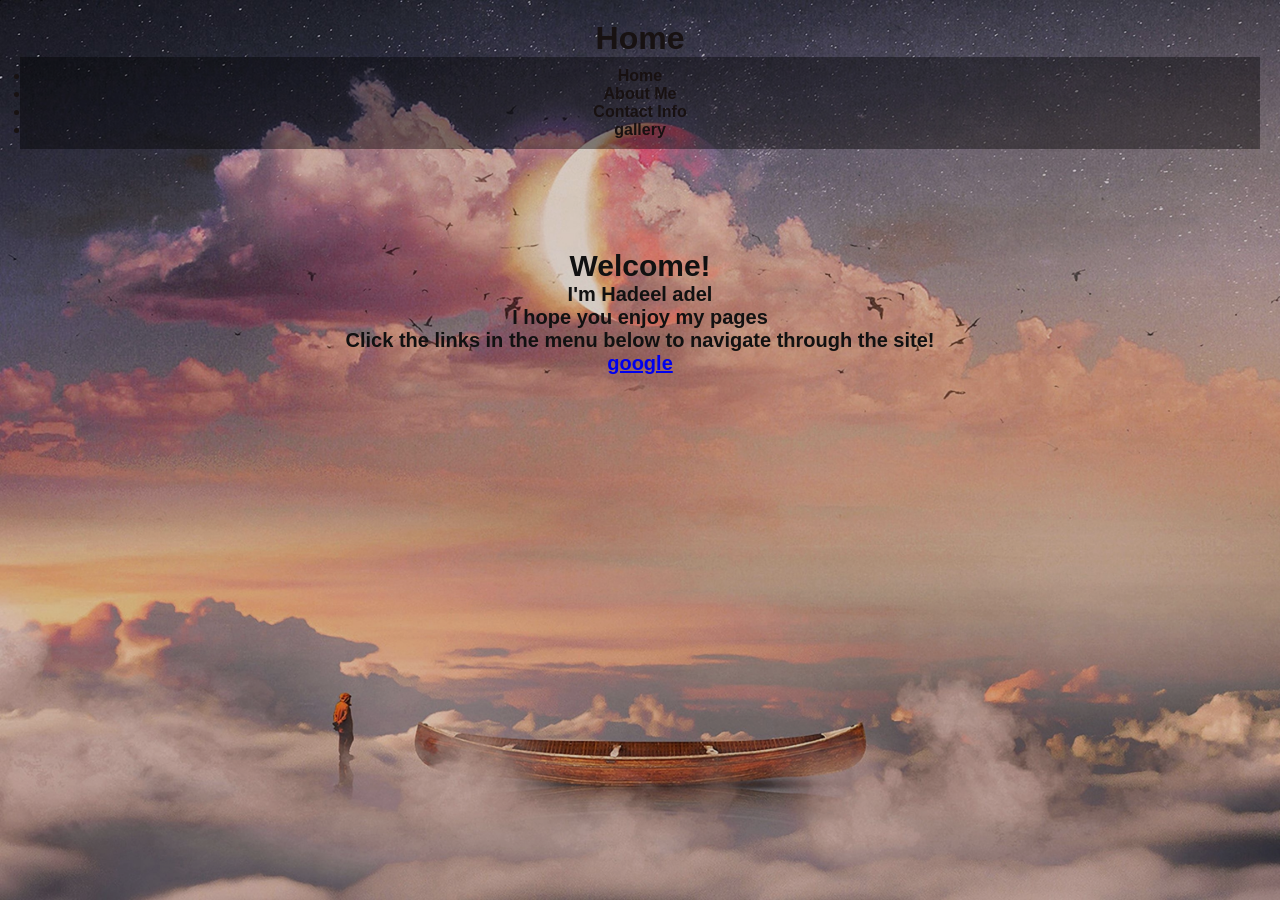
<file: index.html>
<!DOCTYPE html>
<html lang="en">
<head>
    <link rel="stylesheet" href="css/styel.css">
    <meta charset="UTF-8">
    <meta name="viewport" content="width=device-width, initial-scale=1.0">
    <title>Home</title>
</head>

    <header>
        <h1>Home</h1>
        <nav>
            <ul>
                <li><a href="index.html">Home</a></li>
                <li><a href="about.html">About Me</a></li>
                <li><a href="contact.html">Contact Info</a></li>
                <li><a href="gallery.html">gallery</a></li>
            </ul>
        </nav>
    </header>

   

    <hr>

    <main>
        <section>
            <h2>Welcome!</h2>
            <p> I'm Hadeel adel</p>
            <p> I hope you enjoy my pages</p>
            <p>Click the links in the menu below to navigate through the site!</p>
            <a href="https://www.google.com/">google</a>
    
        </section>
    </main>

    <hr>
</file>
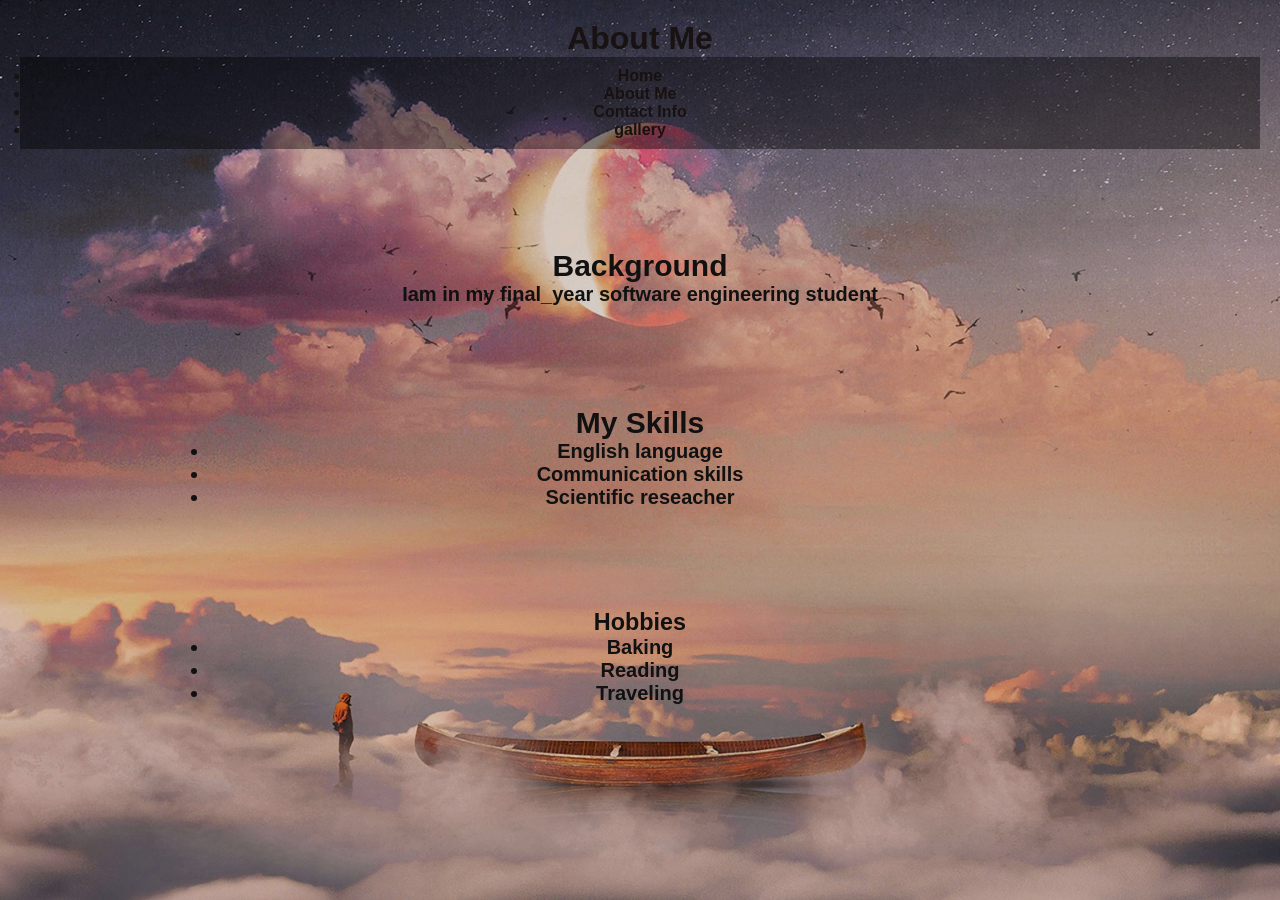
<file: about.html>
<!DOCTYPE html>
<html lang="en">
<head>
    <link rel="stylesheet" href="css/styel.css">
 
    <meta charset="UTF-8">
    <meta name="viewport" content="width=device-width, initial-scale=1.0">
    <title>About Me</title>
</head>

  <header>
        <h1>About Me</h1>
        <nav>
            <ul>
                <li><a href="index.html">Home</a></li>
                <li><a href="about.html">About Me</a></li>
                <li><a href="contact.html">Contact Info</a></li>
                <li><a href="gallery.html">gallery</a></li>
               
                
        
              
               
            <ul>   
        </nav>
    </header>


    <hr>

    <main>
        <section>
            <h1>Background</h1>
           <p>Iam in my final_year software engineering student </p>
        </section>
       <section>
            <h2>My Skills</h2>
            <ul>
                <li>English language</li>
                <li>Communication skills</li>
                <li>Scientific reseacher</li>
            </ul>
        </section>
        <section>
             <h3>Hobbies</h3>
            <ul>
            <li>Baking</li>
             <li>Reading</li>
            <li>Traveling</li>
               
                
            </ul>
        </section>
    </main>
 <hr>
</file>
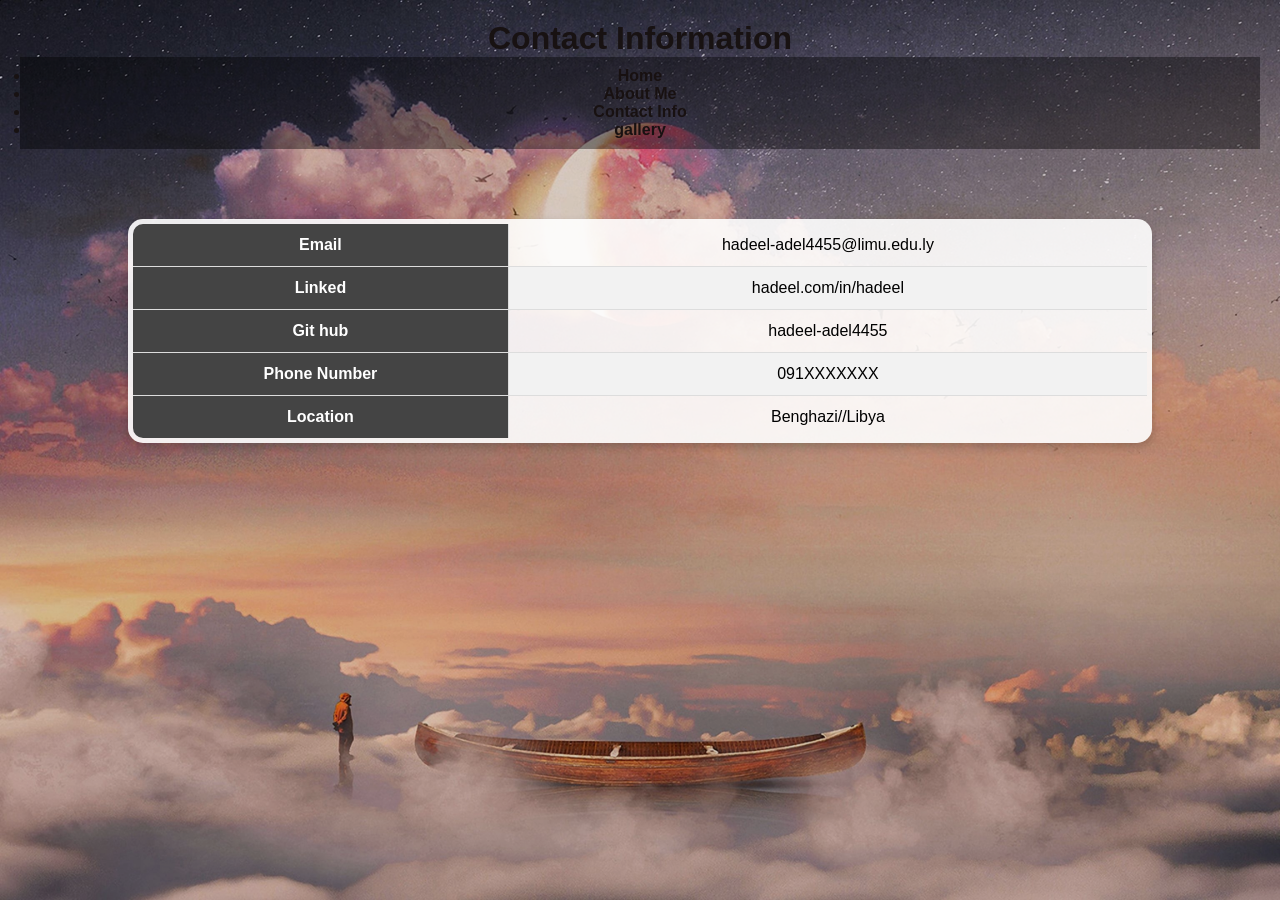
<file: contact.html>
<!DOCTYPE html>
<html lang="en">
<head>
    <link rel="stylesheet" href="css/styel.css">
    <meta charset="UTF-8">
    <meta name="viewport" content="width=device-width, initial-scale=1.0">
    <title>Contact Information</title>
</head>
 <header>
        <h1>Contact Information</h1>
        <nav>
            <ul>
                <li><a href="index.html">Home</a></li>
                <li><a href="about.html">About Me</a></li>
                <li><a href="contact.html">Contact Info</a></li>
                <li><a href="gallery.html">gallery</a></li>
            </ul>
        </nav>
    </header>
<body>
    <main>
     
    </main>
            <div class="table-container">
                <table border="5">
                <caption> </caption>
                <tr>
                    <th>Email</th>
                    <td>hadeel-adel4455@limu.edu.ly</td>
                </tr>

                </tr>
                    <th>Linked</th>
                    <td>hadeel.com/in/hadeel</td>
                </tr> 
            
                 </tr>
                    <th>Git hub</th>
                    <td>hadeel-adel4455</td>
                </tr>  
                
                
                </tr> 
                    <th>Phone Number</th>
                    <td>091XXXXXXX</td>
                </tr>    
                    
                </tr> 
                    <th>Location</th>
                    <td>Benghazi//Libya</td>
              </tr>

            </table>
            </div>
     <hr>

    <header>
    
    <hr>
</html>
</file>
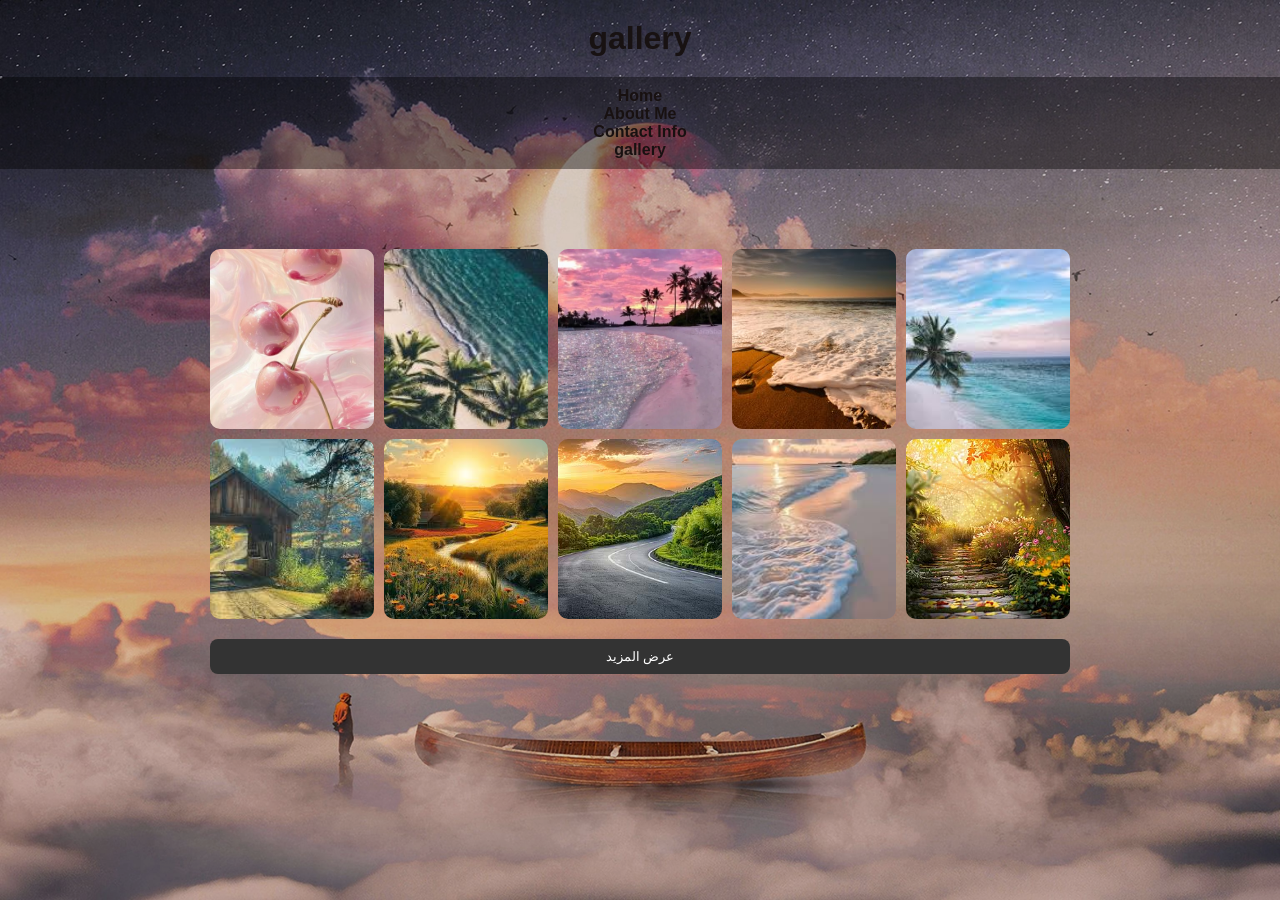
<file: gallery.html>
<!DOCTYPE html>
<html lang="ar">
<head>
    <meta charset="UTF-8">
    <title>gallery</title>
    <link rel="stylesheet" href="css/styel.css"> 
</head>

<body>

<header>
    <h1>gallery</h1>
</header>

<nav>
    <ul>
        <li><a href="index.html">Home</a></li>
        <li><a href="about.html">About Me</a></li>
        <li><a href="contact.html">Contact Info</a></li>
        <li><a href="gallery.html">gallery</a></li>
    </ul>
</nav>


<main>

    <section>
      <div class="gallery-row">
         <a href="images/-11.jpg">
             <img src="images/-11.jpg" alt=""></a>
         <a href="images/-66.jpg">
            <img src="images/-66.jpg" alt=""></a>
         <a href="images/-88.jpg">  
            <img src="images/-88.jpg" alt=""></a>
         <a href="images/-99.jpg"> 
            <img src="images/-99.jpg" alt=""></a>
         <a href="images/-77.jpg"> 
            <img src="images/-77.jpg" alt=""></a>
         <a href="images/-23.jpg"> 
            <img src="images/-23.jpg" alt=""></a>
         <a href="images/-20.jpg"> 
            <img src="images/-20.jpg" alt=""></a>
         <a href="images/-16.jpg"> 
            <img src="images/-16.jpg" alt=""></a>
         <a href="images/-25.jpg">
            <img src="images/-25.jpg" alt=""></a>
         <a href="images/-24.jpg">
            <img src="images/-24.jpg" alt></a>
         <a href="images/-13.jpg"class="hidden extra-image">
            <img src="images/-13.jpg" alt=""></a>
         <a href="images/-19.jpg"class="hidden extra-image"> 
            <img src="images/-19.jpg" alt=""></a>
         <a href="images/-27.jpg"class="hidden extra-image">
            <img src="images/-27.jpg" alt=""></a>
         <a href="images/-26.jpg"class="hidden extra-image">
            <img src="images/-26.jpg" alt=""></a>
          <a href="images/-14.jpg" class="hidden extra-image">
            <img src="images/-14.jpg" alt=""></a>
         <a href="images/-12.jpg" class="hidden extra-image">
            <img src="images/-12.jpg" alt=""></a>
         <a href="images/-21.jpg" class="hidden extra-image">
            <img src="images/-21.jpg" alt=""></a>
         <a href="images/-17.jpg" class="hidden extra-image">
            <img src="images/-17.jpg" alt=""></a>
         <a href="images/-15.jpg" class="hidden extra-image">
            <img src="images/-15.jpg" alt=""></a>

  <button onclick="showMore()">عرض المزيد</button>


</div>

    </section>

</main>


 
<script>
function showMore() {
  document.querySelectorAll('.hidden').forEach(el => {
    el.classList.remove('hidden');
  });
}
</script>

</body>
</html>
</file>
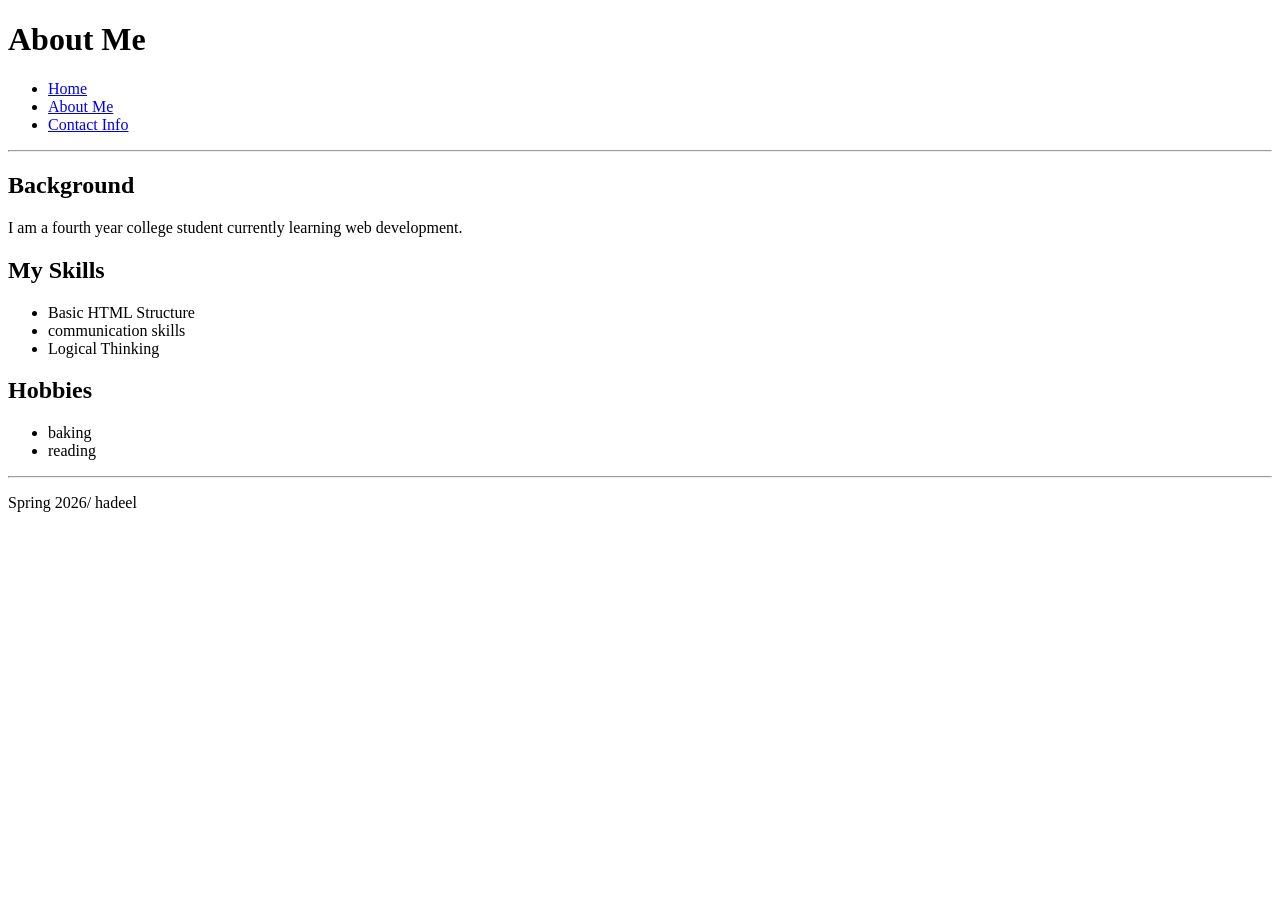
<file: HTML.HTML/about.html>
<!DOCTYPE html>
<html lang="en">
<head>
    <meta charset="UTF-8">
    <meta name="viewport" content="width=device-width, initial-scale=1.0">
    <title>About Me | My Personal Portfolio</title>
</head>
<body>

    <header>
        <h1>About Me</h1>
        <nav>
            <ul>
                <li><a href="index.html">Home</a></li>
                <li><a href="about.html">About Me</a></li>
                <li><a href="contact.html">Contact Info</a></li>
            </ul>
        </nav>
    </header>

    <hr>

    <main>
        <section>
            <h2>Background</h2>
            <p>I am a fourth year college student currently learning web development.</p>
        </section>

        <section>
            <h2>My Skills</h2>
            <ul>
                <li>Basic HTML Structure</li>
                <li>communication skills</li>
                <li>Logical Thinking</li>
            </ul>
        </section>

        <section>
            <h2>Hobbies</h2>
            <ul>
                <li>baking</li>
                <li>reading</li>
                
            </ul>
        </section>
    </main>

    <hr>

    <footer>
        <p>Spring 2026/ hadeel</p>
    </footer>

</body>
</html>
</file>
<file: css/styel.css>
* {
  margin: 0;
  padding: 0;
  box-sizing: border-box;
  font-family: Arial, sans-serif;
}

/* ⭐ خلفية الموقع */
body {
min-height: 100vh;
background-image: url("../images/30.jpg");
background-size: cover;
background-position: center;
background-repeat: no-repeat;url(../images/-29.jpg)
background-attachment: fixed;
}

/* طبقة خفيفة فوق الخلفية */
body::before {
  content: "";
  position: fixed;
  top: 0;
  left: 0;
  width: 100%;
  height: 100%;
  background: rgba(0,0,0,0.15);
  z-index: -1;
}

/* المحتوى في النص */
section {
  width: 80%;
  max-width: 900px;
  margin: 60px auto;
  padding: 20px;
  text-align: center;
  background: transparent !important;
  box-shadow: none !important;
  border: none !important;
  color: #111;
  font-weight: bold;
  font-size: 20px;
}

/* الهيدر */
header {
  text-align: center;
  padding: 20px;
  background:transparent ;
  color: rgb(24, 18, 18);
  width: 100%;
}

/* النافبار */
nav {
  text-align: center;
  padding: 10px;
  background: rgba(0,0,0,0.4);;
  width: 100%;
}

nav a {
  color: rgb(24, 17, 17);
  margin: 10px;
  text-decoration: none;
  font-weight: bold;
}

nav a:hover {
  color: rgb(229, 255, 0);
}
.gallery-row {
  display: grid;
  grid-template-columns: repeat(5, 1fr);
  gap: 10px;
}

.gallery-row img {
  width: 100%;
  height: 180px;
  object-fit: cover;
  border-radius: 10px;
  display: block;
}
.gallery-row img {
  transition: transform 0.3s ease;
}

.gallery-row img:hover {
  transform: scale(1.05);
}

.hidden {
  display: none;
}

button {
  grid-column: 1 / -1; /* يخلي الزر تحت كامل الصف */
  padding: 10px;
  margin-top: 10px;
  border: none;
  border-radius: 8px;
  background: #333;
  color: white;
  cursor: pointer;
}



.table-container {
  width: 100%;
  display: flex;
  justify-content: center;
  margin-top: 50px;
}

table {
  width: 80%; 
  border-collapse: collapse;
  background-color: rgba(255, 255, 255, 0.9);
  border-radius: 15px;
  overflow: hidden;
  box-shadow: 0 4px 10px rgba(0,0,0,0.2);
}

th, td {
  border: 1px solid #ddd;
  padding: 12px;
  text-align: center;
}

th {
  background-color: #444;
  color: white;
}

tr:nth-child(even) {
  background-color: #f2f2f2;
}

tr:hover {
  background-color: #ddd;
}

/* الفوتر */
footer {
  text-align: center;
  padding: 10px;
  background:rgba(0,0,0,0.5);
  color: white;
  width: 100%;
}
hr{
    display: none;
}
</file>
